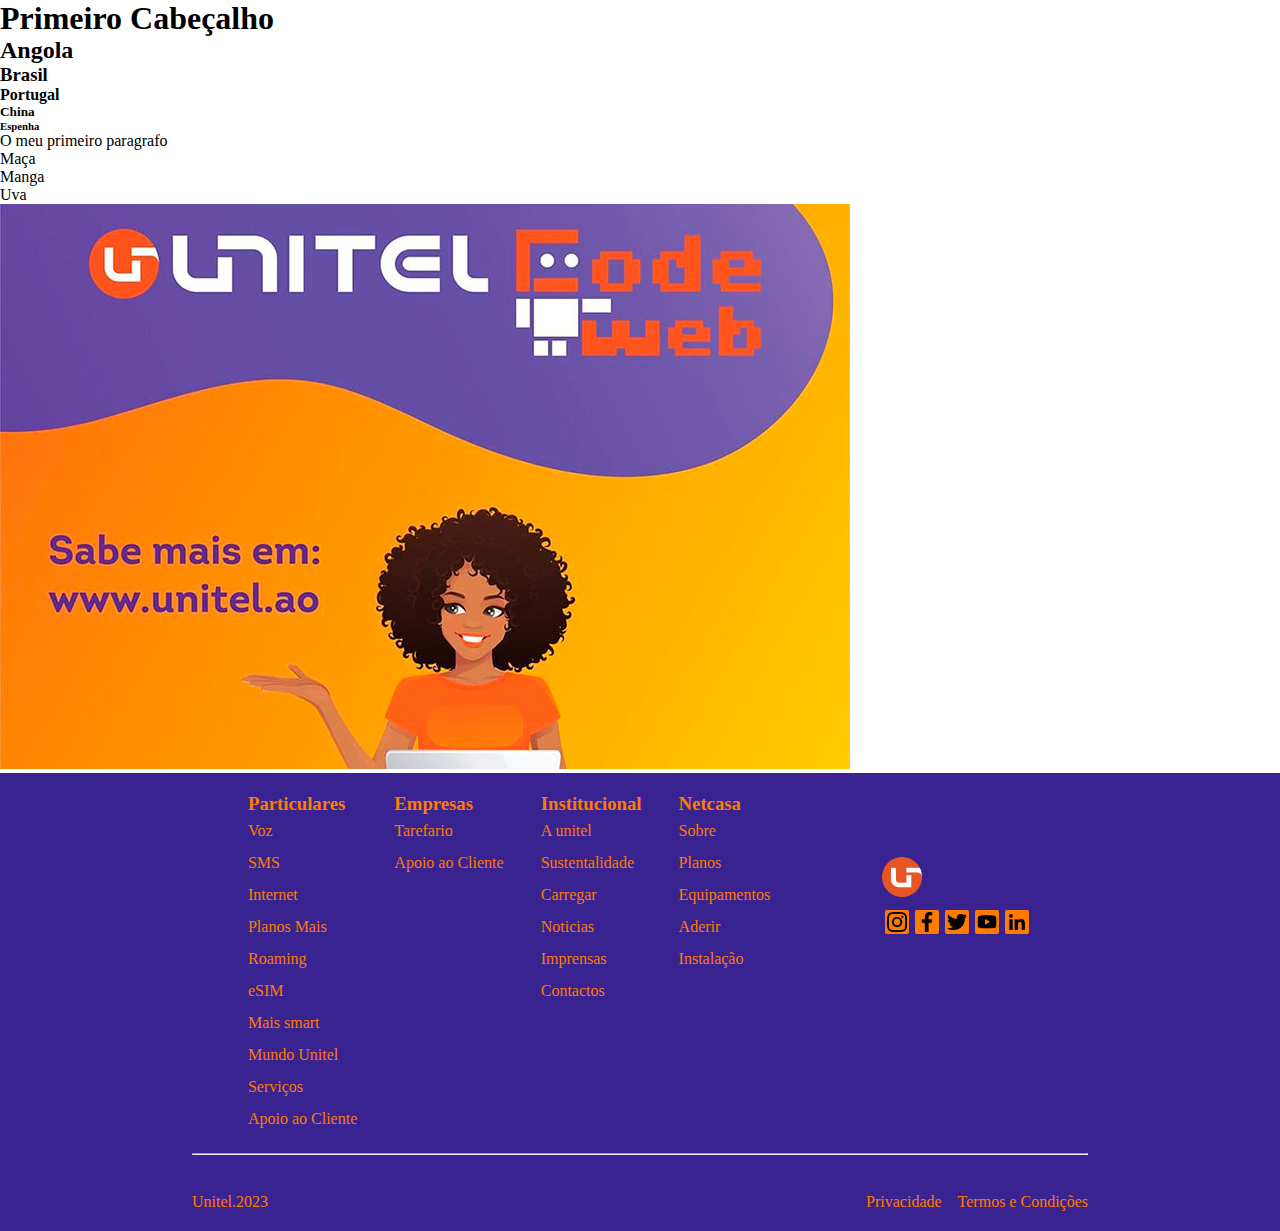
<file: index.html>
<!DOCTYPE html>
<html>
  <heade>
    <title>Introdução ao HTML</title>
    <link rel="stylesheet" href="style.css" />
  </heade>

  <body>
    <h1>Primeiro Cabeçalho</h1>
    <h2>Angola</h2>
    <h3>Brasil</h3>
    <h4>Portugal</h4>
    <h5>China</h5>
    <h6>Espenha</h6>
    <p>O meu primeiro paragrafo</p>

    <ul>
      <li>Maça</li>
      <li>Manga</li>
      <li>Uva</li>
    </ul>

    <img src="unitel.jpg" alt="Unitel Code" />

    <footer>
      <div class="content">
        <div class="top">
          <div class="components">
            <div class="list">
              <h3>Particulares</h3>
              <ol>
                <li>Voz</li>
                <li>SMS</li>
                <li>Internet</li>
                <li>Planos Mais</li>
                <li>Roaming</li>
                <li>eSIM</li>
                <li>Mais smart</li>
                <li>Mundo Unitel</li>
                <li>Serviços</li>
                <li>Apoio ao Cliente</li>
              </ol>
            </div>
            <div class="list">
              <h3>Empresas</h3>
              <ol>
                <li>Tarefario</li>
                <li>Apoio ao Cliente</li>
              </ol>
            </div>
            <div class="list">
              <h3>Institucional</h3>
              <ol>
                <li>A unitel</li>
                <li>Sustentalidade</li>
                <li>Carregar</li>
                <li>Noticias</li>
                <li>Imprensas</li>
                <li>Contactos</li>
              </ol>
            </div>
            <div class="list">
              <h3>Netcasa</h3>
              <ol>
                <li></li>
                <li>Sobre</li>
                <li>Planos</li>
                <li>Equipamentos</li>
                <li>Aderir</li>
                <li>Instalação</li>
              </ol>
            </div>
          </div>
          <div class="components" style="display: flex; flex-direction: column">
            <div class="img" style="width: 40px">
              <img src="./unitel.png" alt="" srcset="" />
            </div>
            <ul>
              <li>
                <a href="http://" target="_blank"><img src="./icons/instagram_1384031.png" alt="" srcset="" /></a>
              </li>
              <li>
                <a href="http://" target="_blank"><img src="./icons/facebook-app-symbol_20837.png" alt="" srcset="" /></a>
              </li>
              <li>
                <a href="http://" target="_blank"><img src="./icons/twitter_2111738.png" alt="" srcset="" /></a>
              </li>
              <li>
                <a href="http://" target="_blank"><img src="./icons/youtube_1384028.png" alt="" srcset="" /></a>
              </li>
              <li>
                <a href="http://" target="_blank"><img src="./icons/linkedin_3128219.png" alt="" srcset="" /></a>
              </li>
            </ul>
          </div>
        </div>
        <br />
        <hr />
        <br />
        <div class="components">
          <p>Unitel.2023</p>
          <div class="each" style="display: flex">
            <p style="margin-right: 1rem">Privacidade</p>
            <p>Termos e Condições</p>
          </div>
        </div>
      </div>
    </footer>
  </body>
</html>
</file>
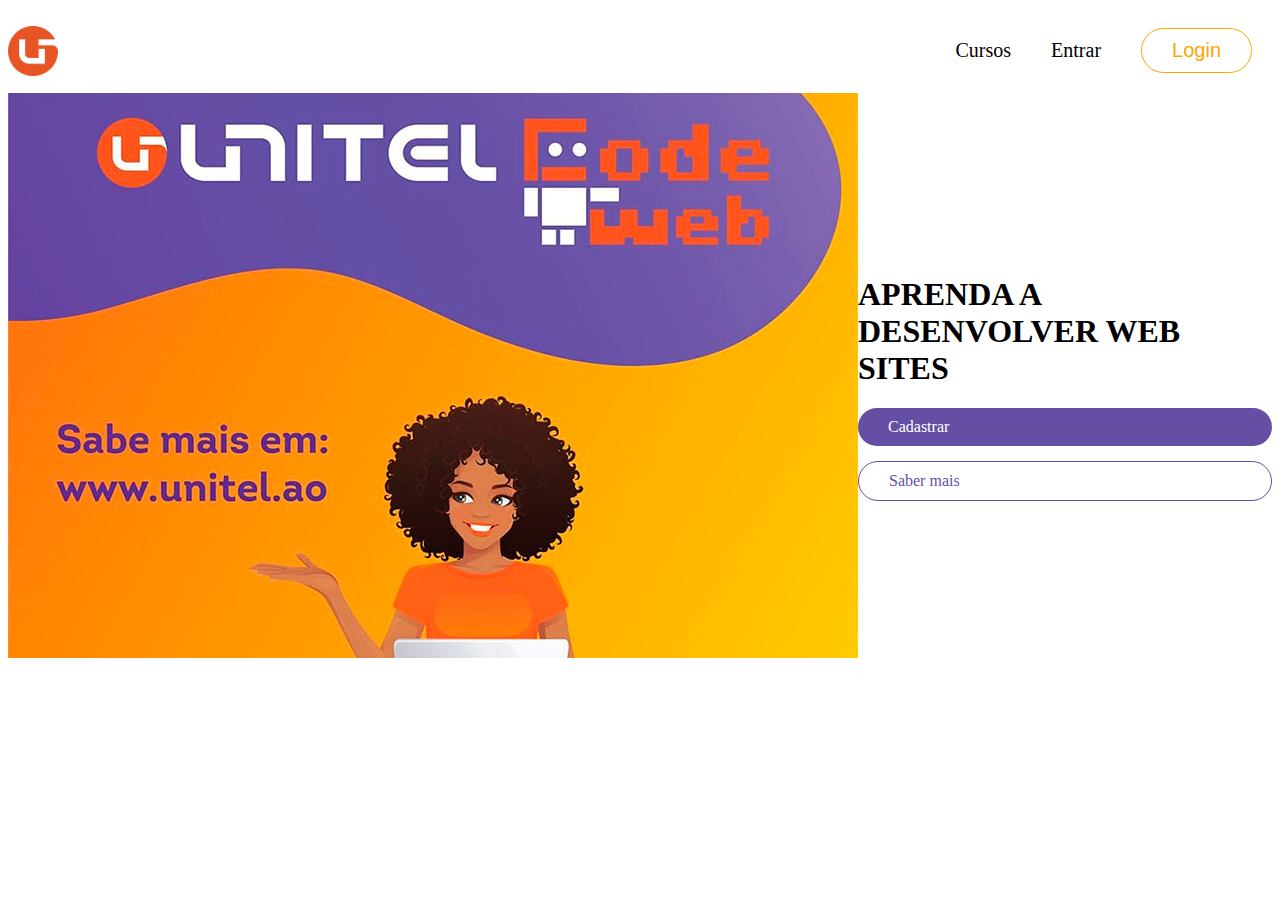
<file: home.html>
<!DOCTYPE html>
<html lang="en">
  <head>
    <meta charset="UTF-8" />
    <meta name="viewport" content="width=device-width, initial-scale=1.0" />
    <title>Tags Semantica</title>
    <link rel="stylesheet" href="estilo.css" />
  </head>
  <body>
    <header class="container">
      <img class="logo" src="unitel.png" alt="" />

      <nav>
        <ul class="menu">
          <li><a href="">Cursos</a></li>
          <li><a href="">entrar</a></li>
          <li><button>Login</button></li>
        </ul>
      </nav>
    </header>

    <section class="fundo-info">
      <div class="fundo-img">
        <img src="unitel.jpg" alt="" />
      </div>

      <div class="info-unitel">
        <h1>APRENDA A DESENVOLVER WEB SITES</h1>
        <a href="#" class="cadastrar">Cadastrar</a>
        <a href="#" class="saber">Saber mais</a>
      </div>
    </section>
  </body>
</html>
</file>
<file: style.css>
* {
  margin: 0;
  padding: 0;
}
footer {
  height: auto;
  background: #392391;
}
footer .content {
  width: 70%;
  margin: auto;
}
footer .content .top {
  display: flex;
  align-items: stretch;
  justify-content: space-between;
}
footer .content .components {
  margin: 20px auto auto;
  color: #ff7b00;
  display: flex;
  justify-content: space-between;
  /* border: 1px solid red; */
}
footer .content .components .list ol {
  list-style: none;
  line-height: 2;
}
footer .content .components:first-child {
  flex: 0.7;
}
footer .content .components:last-child {
  /* display: flex;
  align-items: center; */
  /* border: 1px solid red; */
}
footer .content .components > ul {
  list-style: none;
  display: flex;
}
footer .content .components > .img {
  margin: 4rem 0 0.8rem;
  display: flex;
  color: #fff;
}
footer .content .components > .img img {
  width: 100%;
}
footer .content .components > ul li {
  margin: 0 3px;
}
footer .content .components > ul img {
  background: #ff7b00;
  padding: 2px;
  border-radius: 2px;
  width: 20px;
}
footer .content .components:last-child {
  padding-bottom: 20px;
}
</file>
<file: estilo.css>
.container{
    display: flex;
    flex-direction: row;
    justify-content: space-between;
    align-items: center;
}

.logo{
    width: 50px;
    height: 50px;
}

.menu{
    display: flex;
    align-items: center;
    font-size: 20px;
    text-transform: capitalize;
}

li{
    list-style: none;
    padding: 0 20px;
}

a{
    text-decoration: none;
    color: black;
}

.container button{
    background-color: white;
    border: none;
    color: orange;
    padding: 10px 30px;
    border-radius: 30px;
    border: 1px solid orange;
    font-size: 20px;
}

button:hover{
    background-color: orange;
    color: white;
}

.fundo-info{
    display: flex;
    justify-content: space-around;
    align-items: center;
}

.cadastrar{
    background-color: #654fa5;
    padding: 10px 30px;
    color: white;
    border-radius: 30px;
    margin-bottom: 15px;
}

.saber{
    color: #654fa5;
    background-color: white;
    padding: 10px 30px;
    border: 1px solid #654fa5;
    border-radius: 30px;
}

.info-unitel{
    display: flex;
    flex-direction: column;
}
</file>
